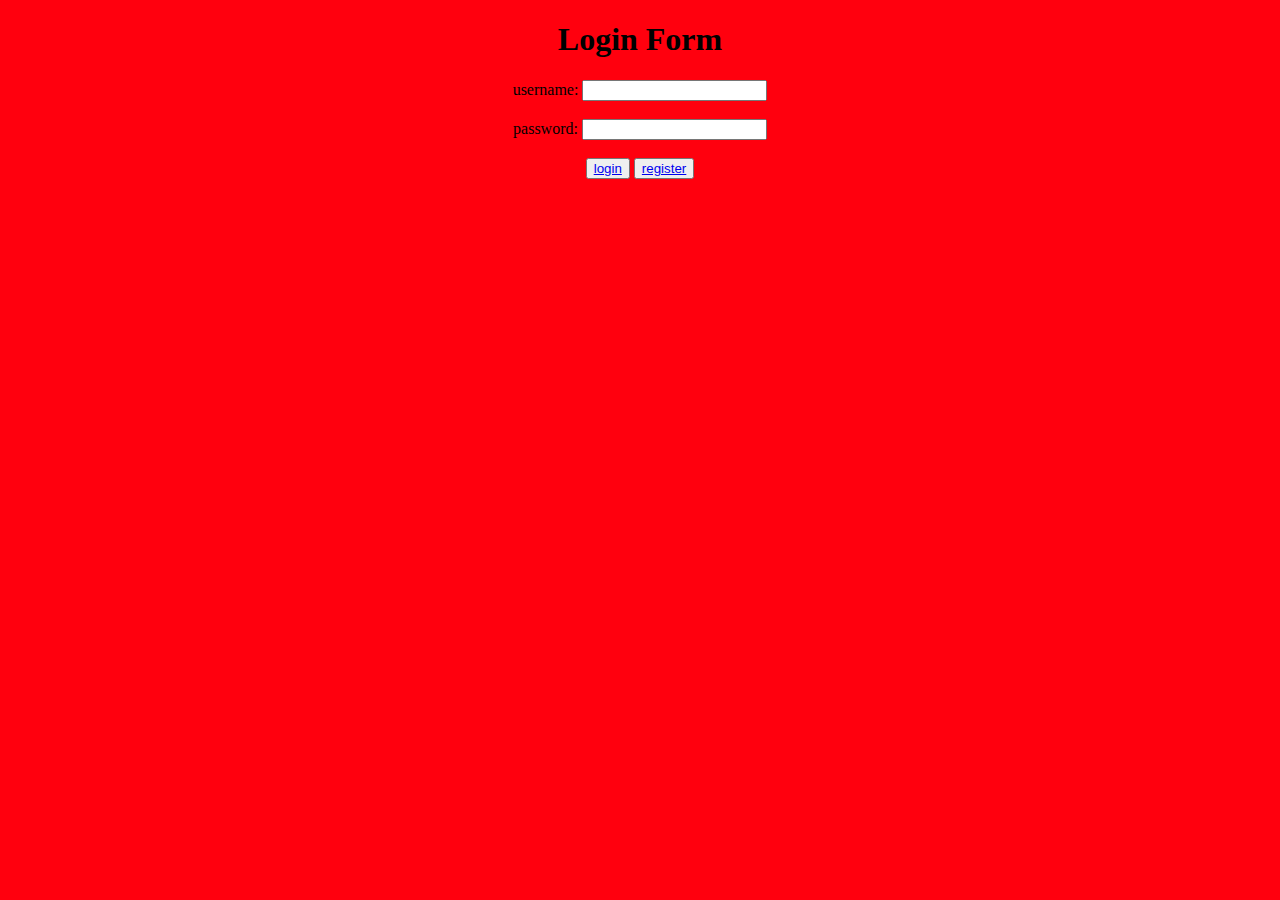
<file: login.html>
<!DOCTYPE html>
<html lang="en">
<head>
    <meta charset="UTF-8">
    <meta http-equiv="X-UA-Compatible" content="IE=edge">
    <meta name="viewport" content="width=device-width, initial-scale=1.0">
    <title>login page</title>
    
</head>
<body bgcolor="off white"><center>
    <!-- <h1 >Login Form </h1>
    <h1>username</h1><input type="text"><br>
    <h1>password</h1><input type="text"><br>
    <h2>login</h2><input type="button" value="login">
    <h2> register</h2><input type="button" value=" register"> -->
    <h1>Login Form</h1>
    
    <form action="/action_page.php">
       
        <label for="fname">username:</label>
        <input type="text" id="fname" name="fname"><br><br>
        <label for="lname">password:</label>
        <input type="text" id="lname" name="lname"><br><br>
        <button onclick="document.getElementById('login').style.display='block'" style="width:auto;"><a href="./login.html">login</a></button>        <button onclick="document.getElementById('register').style.display='block'" style="width:auto;"><a href="./register.html">register</a></button><br>


        <!-- <input type="submit" value="login">
        <input type="submit" value="register"> -->

      </form>
      <!-- <a href="register.html">Register</a>
      <a href="login.html">login</a> -->

</center>
</body>
</html>
</file>
